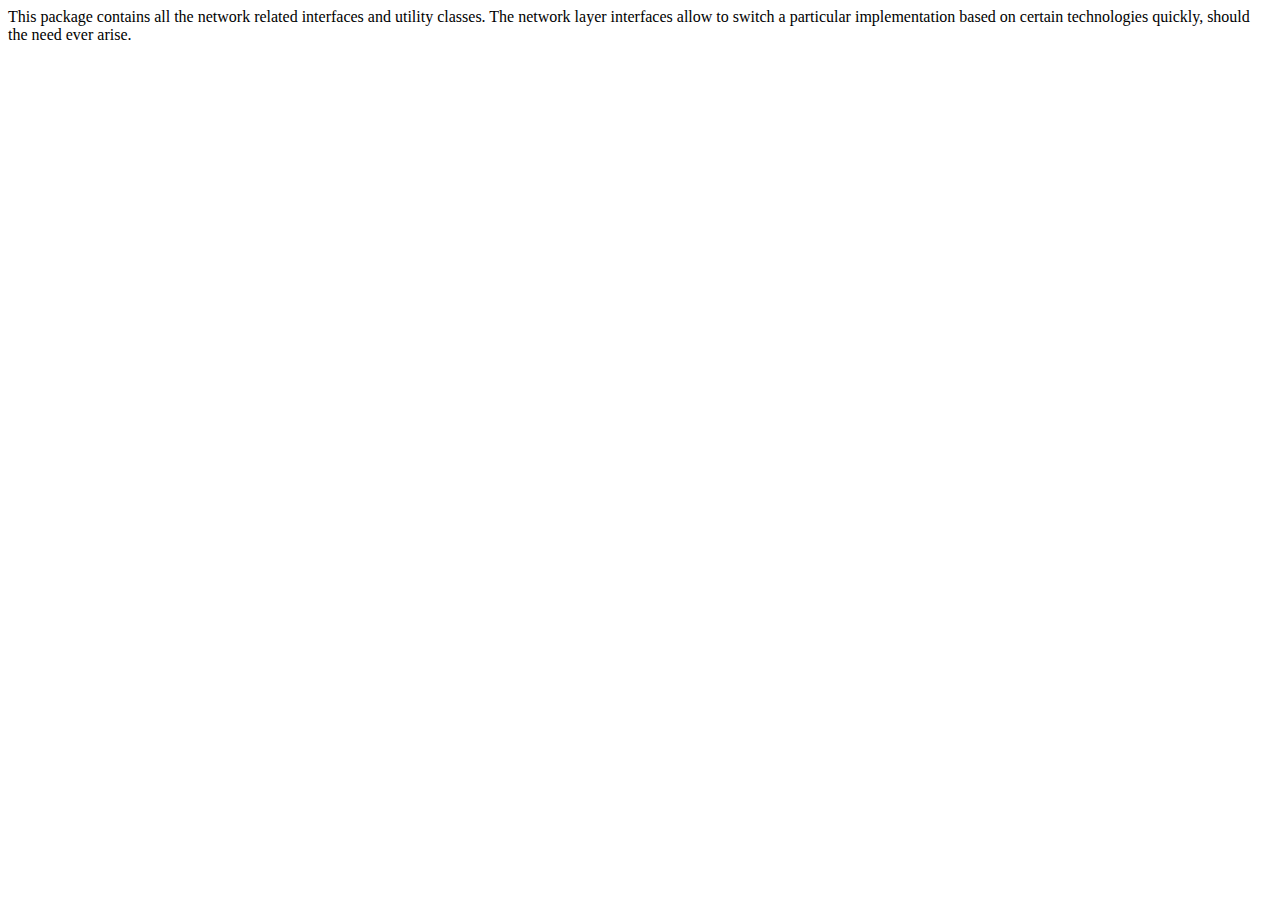
<file: src/main/java/ch/iserver/ace/net/package.html>
<html>
<body>
This package contains all the network related interfaces and utility classes.
The network layer interfaces allow to switch a particular implementation 
based on certain technologies quickly, should the need ever arise.
</body>
</html>
</file>
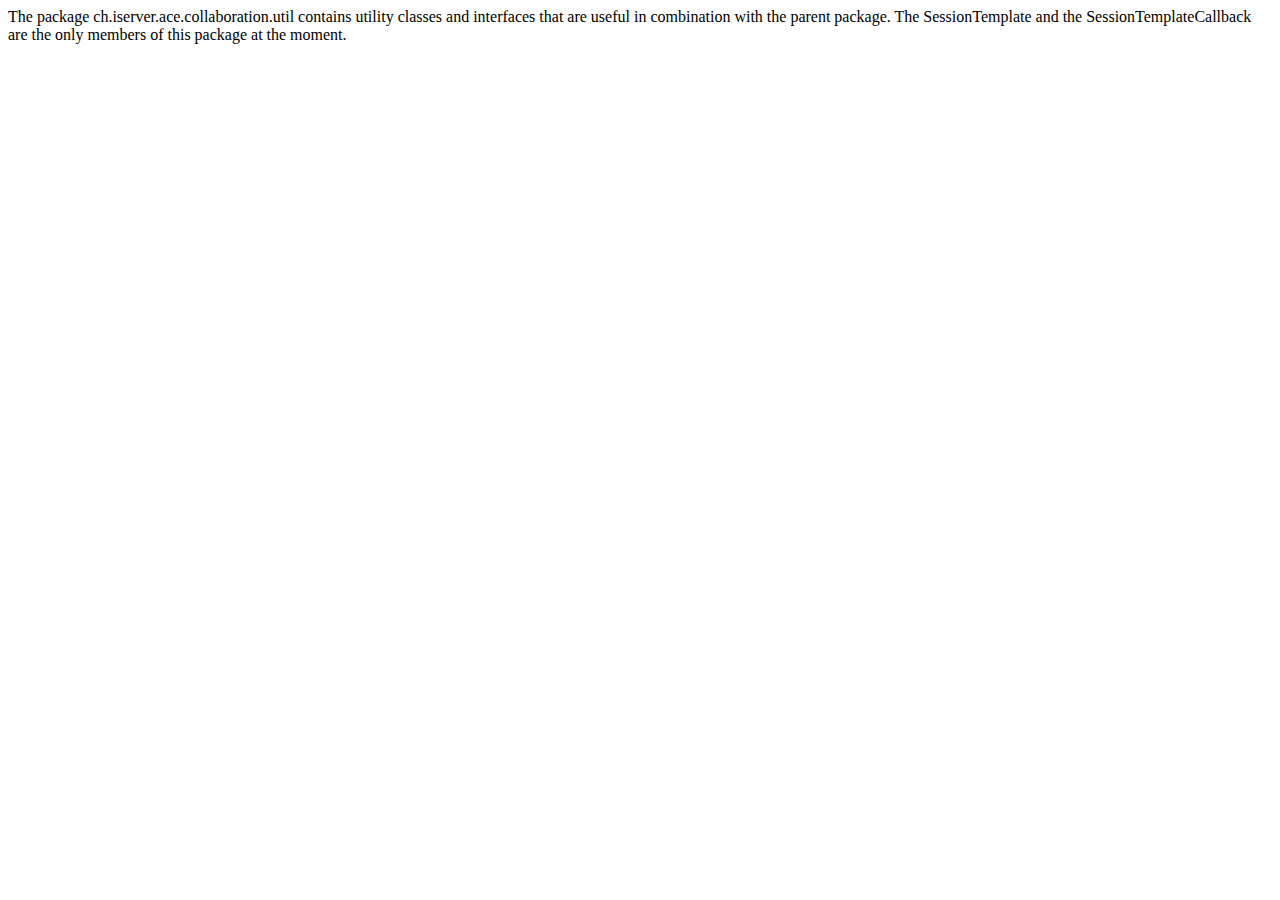
<file: src/main/java/ch/iserver/ace/collaboration/util/package.html>
<html>
  <body>
    The package ch.iserver.ace.collaboration.util contains utility classes
    and interfaces that are useful in combination with the parent package.
    The SessionTemplate and the SessionTemplateCallback are the only members
    of this package at the moment.
  </body>
</html>
</file>
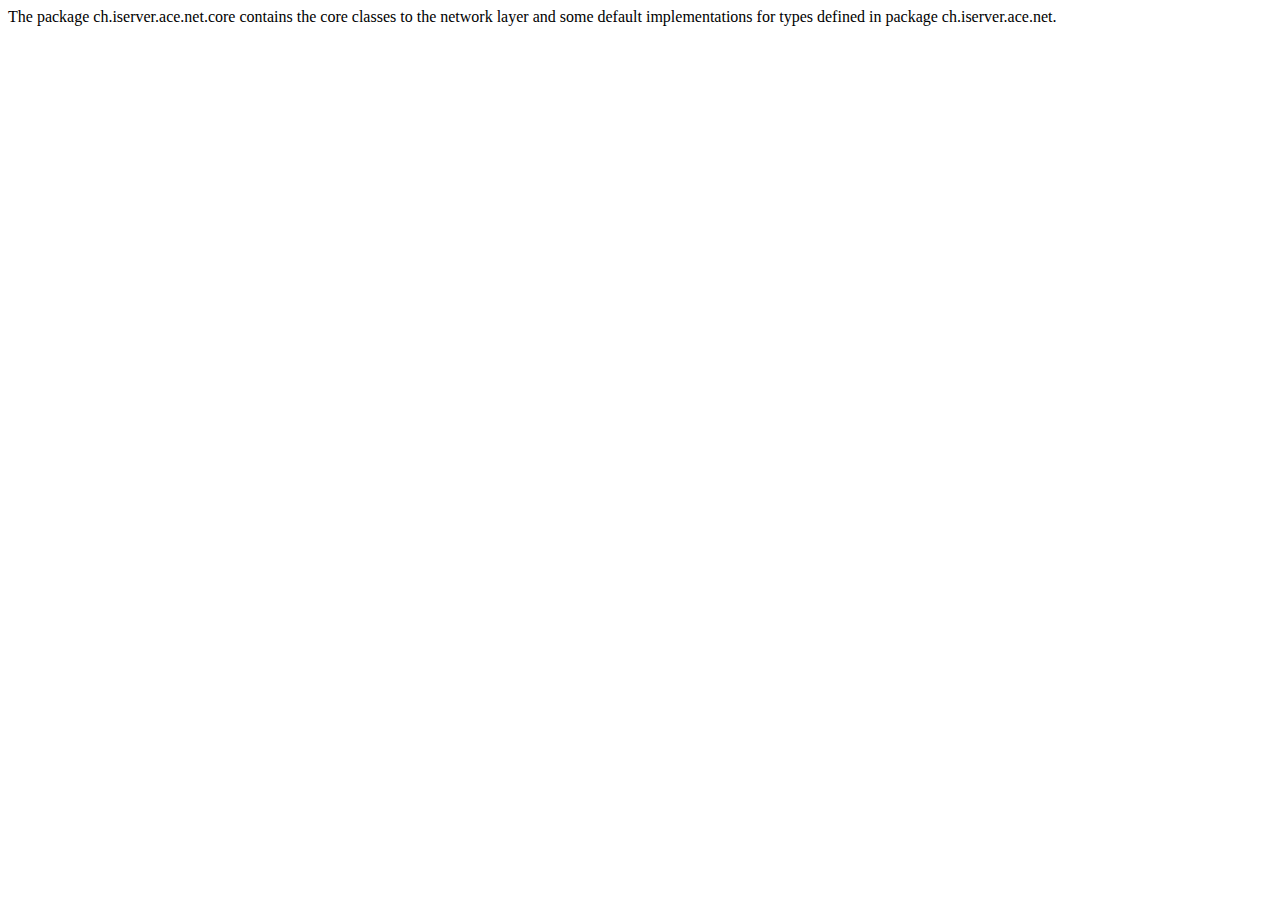
<file: src/main/java/ch/iserver/ace/net/core/package.html>
<html>
  <body>
    The package ch.iserver.ace.net.core contains the core classes to the network layer and some default implementations for types
	  defined in package ch.iserver.ace.net.
  </body>
</html>
</file>
